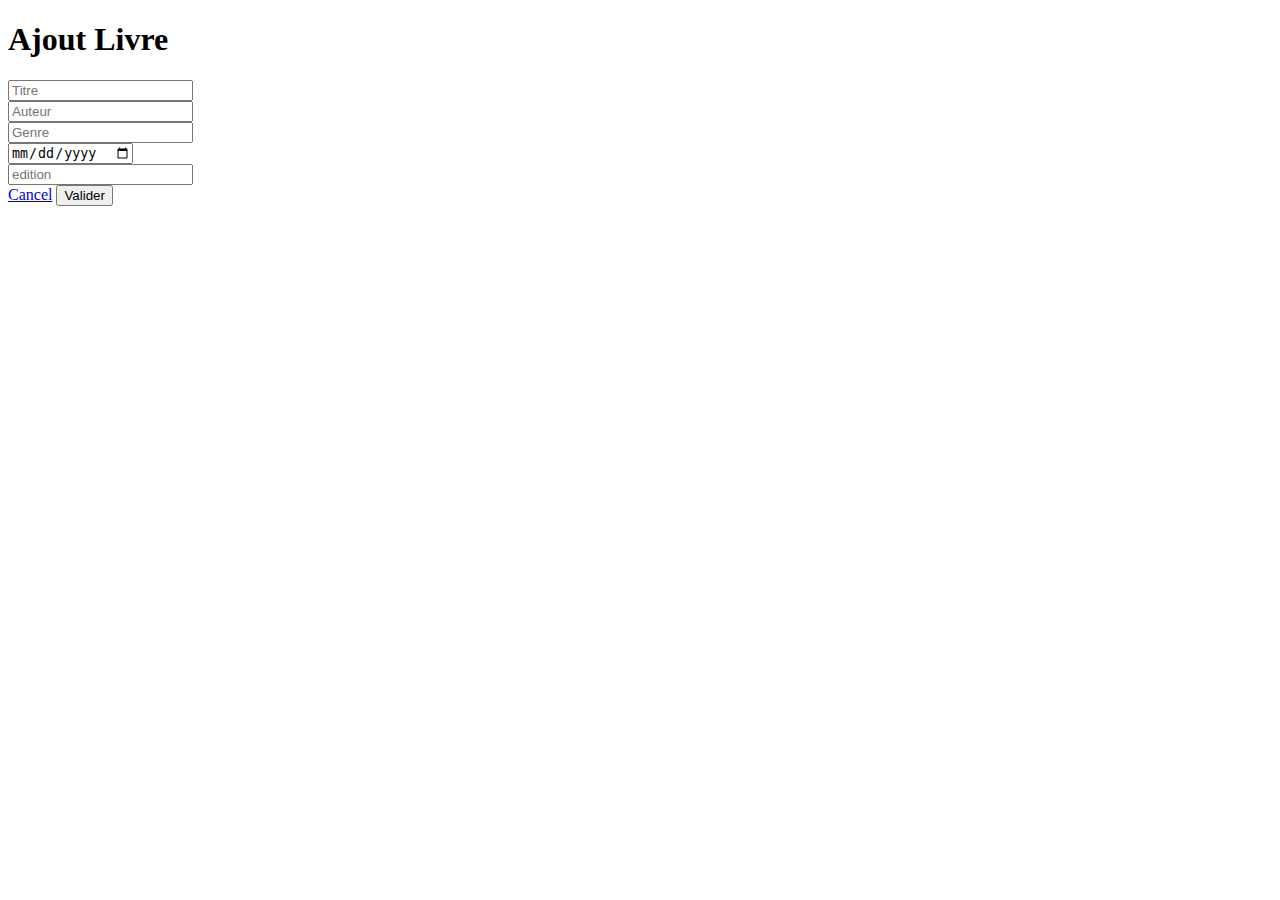
<file: src/main/resources/templates/ajout-livre.html>
<!DOCTYPE html>
<html xmlns="http://www.w3.org/1999/xhtml"
      xmlns:th="http://www.thymeleaf.org">
<head>
    <meta charset="UTF-8">
    <title>Ajout livres</title>
</head>
<body>
<h1>Ajout Livre</h1>

<form action="#" method="post"
      th:object="${livre}"
      th:action="@{/ajout-livre}">

    <div>
        <input type="text" th:field="*{titre}" placeholder="Titre">
    </div>

    <div>
        <input type="text" th:field="*{auteur}" placeholder="Auteur">
    </div>

    <div>
        <input type="text" th:field="*{genre}" placeholder="Genre">
    </div>

    <div>
        <input type="date" th:field="*{date_de_parution}" pattern="yyyy-MM-dd" placeholder="date de parution">
    </div>

    <div>
        <input type="text" th:field="*{edition}" placeholder="edition">
    </div>

    <div>
        <a href="/mes-livres">Cancel</a>
        <button type="submit">Valider</button>
    </div>
</form>


</body>
</html>
</file>
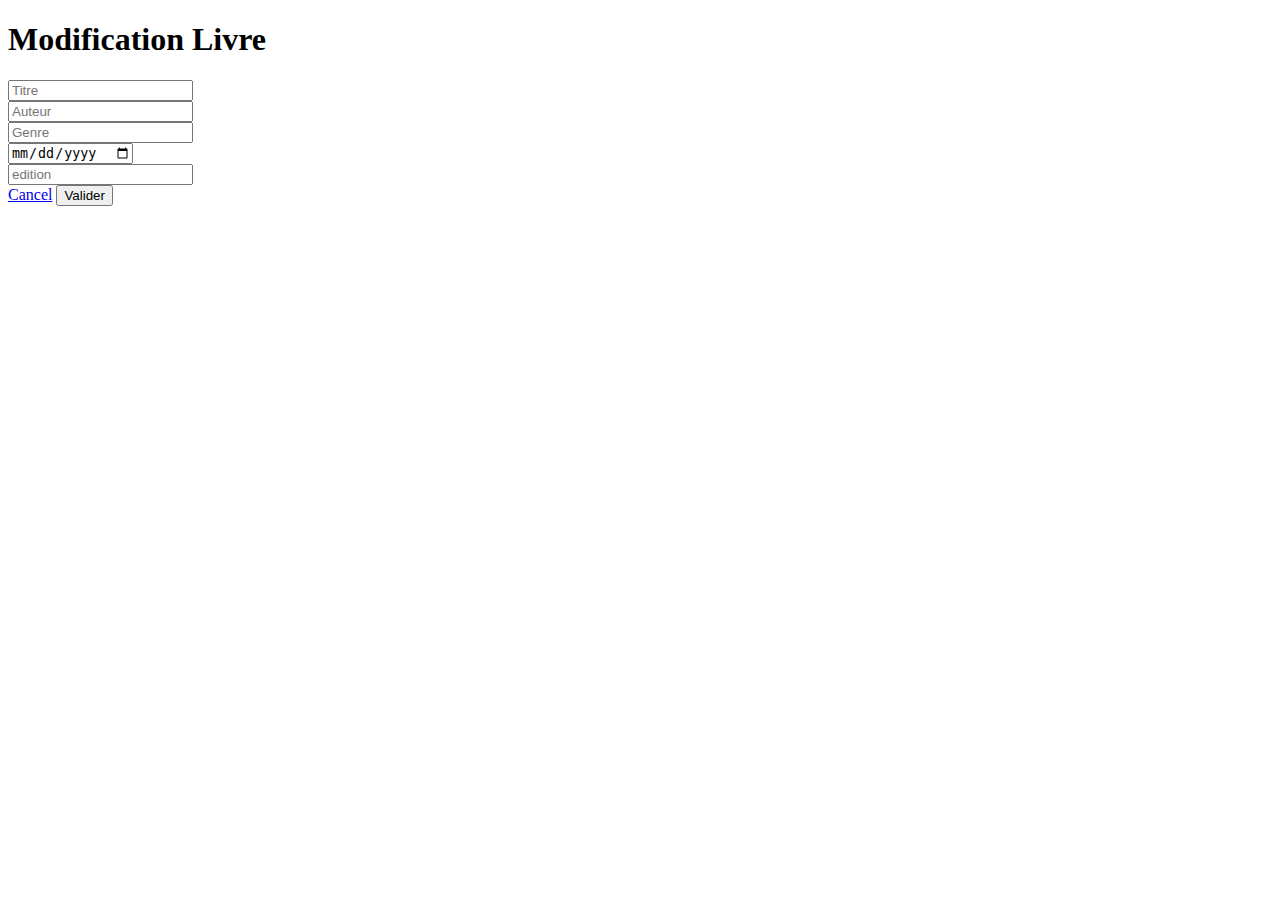
<file: src/main/resources/templates/modification-livre.html>
<!DOCTYPE html>
<html xmlns="http://www.w3.org/1999/xhtml"
      xmlns:th="http://www.thymeleaf.org">
<head>
    <meta charset="UTF-8">
    <title>Modification Livre</title>
</head>
<body>
<h1>Modification Livre</h1>



    <form action="#" method="post"
          th:object="${livre}"
          th:action="@{/edit-livre/{id}(id=${id})}">

        <div>
            <input type="text" th:field="*{titre}" placeholder="Titre">
        </div>

        <div>
            <input type="text" th:field="*{auteur}" placeholder="Auteur">
        </div>

        <div>
            <input type="text" th:field="*{genre}" placeholder="Genre">
        </div>

        <div>
            <input type="date" th:field="*{date_de_parution}" pattern="yyyy-MM-dd" placeholder="date de parution">
        </div>

        <div>
            <input type="text" th:field="*{edition}" placeholder="edition">
        </div>

        <div>
            <a href="/mes-livres">Cancel</a>
            <button type="submit">Valider</button>
        </div>
    </form>

</body>
</html>
</file>
